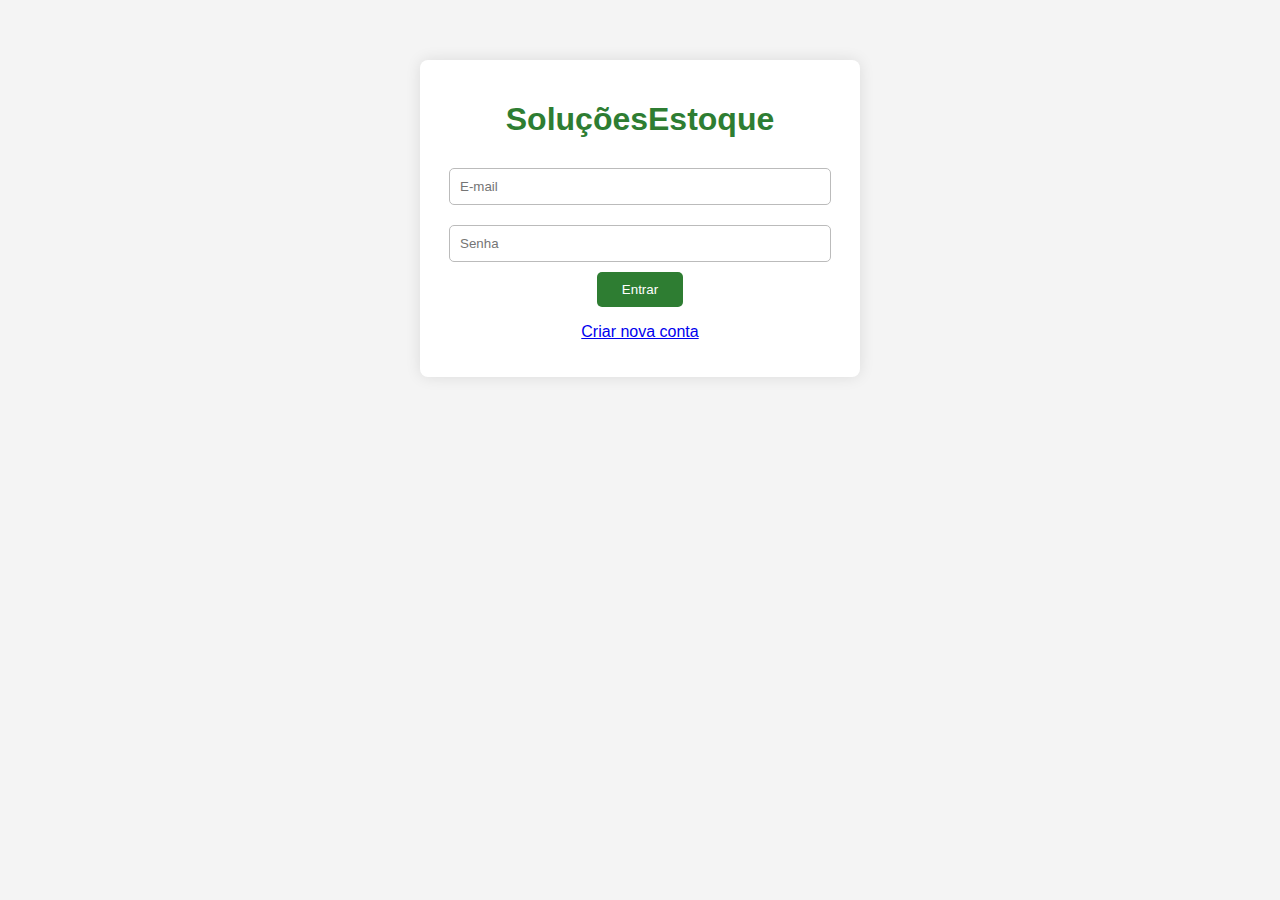
<file: index.html>
<!-- index.html -->
<!DOCTYPE html>
<html lang="pt-BR">
<head>
  <meta http-equiv="refresh" content="0; url=login.html" />
  <title>Redirecionando...</title>
</head>
<body>
  Redirecionando para o login...
</body>
</html>
</file>
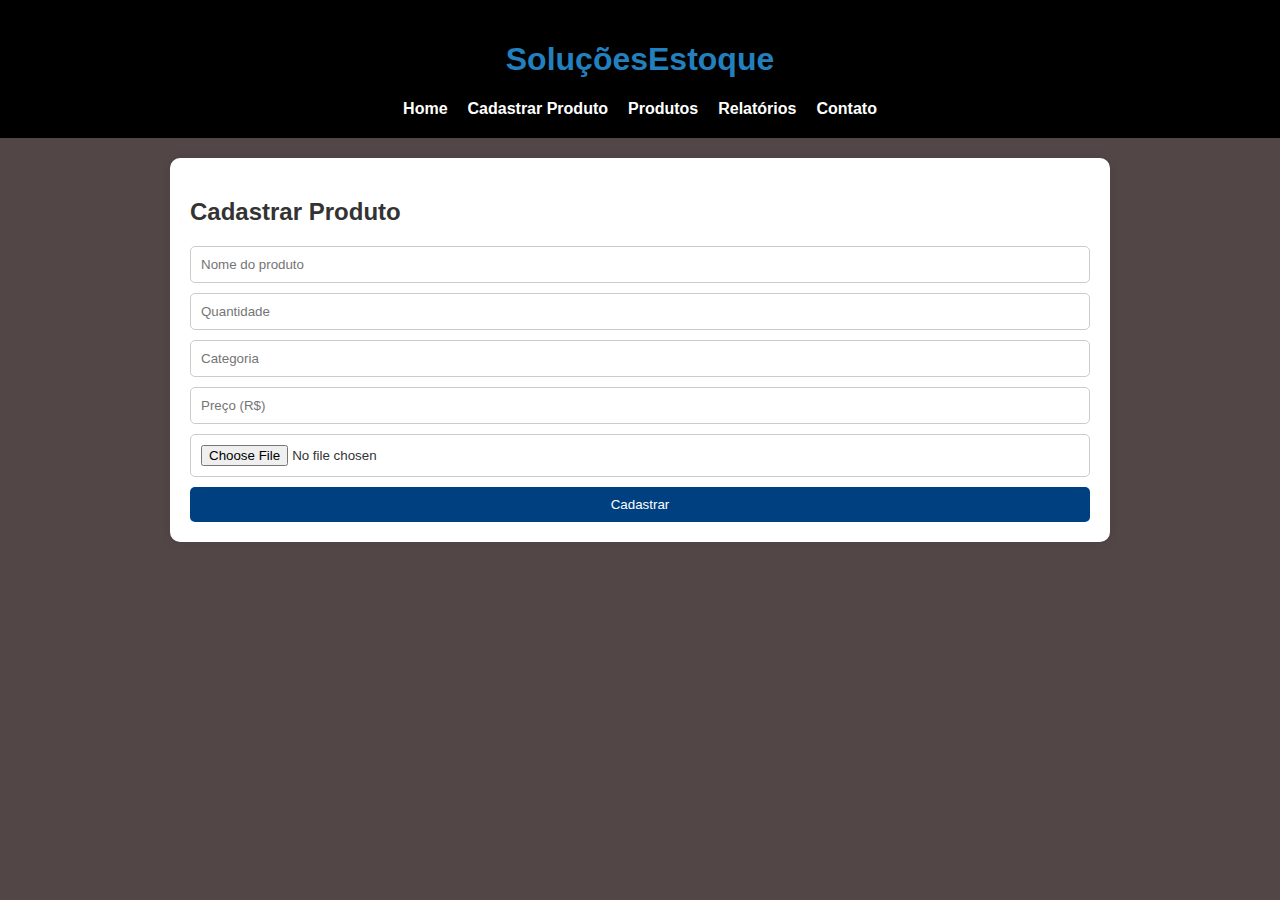
<file: cadastrar.html>
<!DOCTYPE html>
<html lang="pt-BR">
<head>
  <meta charset="UTF-8">
  <meta name="viewport" content="width=device-width, initial-scale=1.0">
  <title>Cadastrar Produto | SoluçõesEstoque</title>
  <link rel="stylesheet" href="style.css">
</head>
<body>
  <header>
    <h1>SoluçõesEstoque</h1>
    <nav>
      <ul>
        <li><a href="index.html">Home</a></li>
        <li><a href="cadastrar.html">Cadastrar Produto</a></li>
        <li><a href="produtos.html">Produtos</a></li>
        <li><a href="relatorios.html">Relatórios</a></li>
        <li><a href="contato.html">Contato</a></li>
      </ul>
    </nav>
  </header>

  <main>
    <section>
      <h2>Cadastrar Produto</h2>
      <form id="formProduto">
        <input type="text" id="nome" placeholder="Nome do produto" required>
        <input type="number" id="quantidade" placeholder="Quantidade" required>
        <input type="text" id="categoria" placeholder="Categoria" required>
        <input type="number" step="0.01" id="preco" placeholder="Preço (R$)" required>
        <input type="file" id="imagem" accept="image/*" required>
        <button type="submit">Cadastrar</button>
      </form>
    </section>
  </main>

  <script src="script.js"></script>
</body>
</html>
</file>
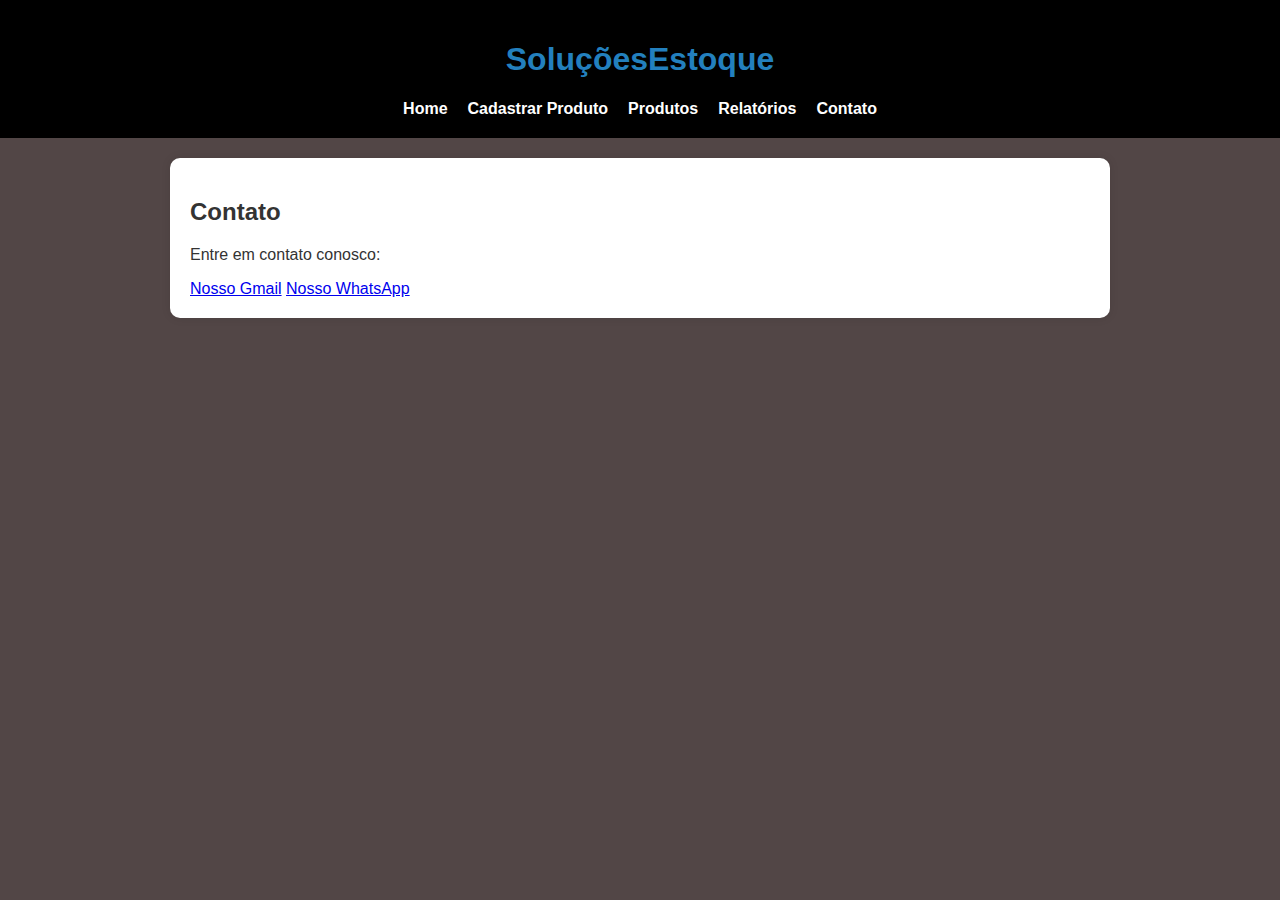
<file: contato.html>
<!DOCTYPE html>
<html lang="pt-BR">
<head>
  <meta charset="UTF-8">
  <meta name="viewport" content="width=device-width, initial-scale=1.0">
  <title>Contato | SoluçõesEstoque</title>
  <link rel="stylesheet" href="style.css">
</head>
<body>
  <header>
    <h1>SoluçõesEstoque</h1>
    <nav>
      <ul>
        <li><a href="index.html">Home</a></li>
        <li><a href="cadastrar.html">Cadastrar Produto</a></li>
        <li><a href="produtos.html">Produtos</a></li>
        <li><a href="relatorios.html">Relatórios</a></li>
        <li><a href="contato.html">Contato</a></li>
      </ul>
    </nav>
  </header>

  <main>
    <section>
      <h2>Contato</h2>
      <p>Entre em contato conosco:</p>
      <a href="solucoesestoque73@gmail">Nosso Gmail</a>
      <a href="(61)985122010">Nosso WhatsApp</a>
    </section>
  </main>
</body>
</html>
</file>
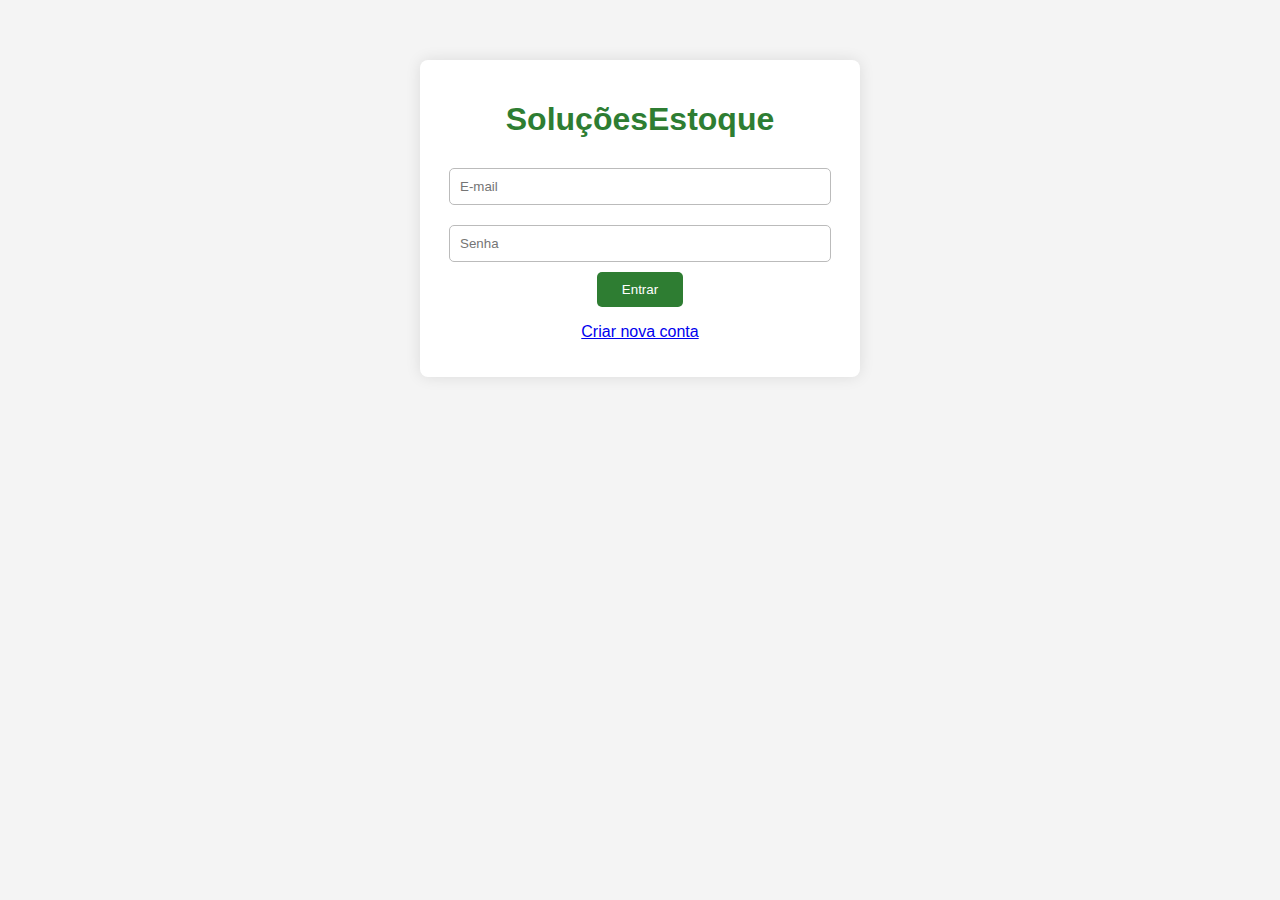
<file: login.html>
<!-- login.html -->
<!DOCTYPE html>
<html lang="pt-BR">
<head>
  <meta charset="UTF-8" />
  <meta name="viewport" content="width=device-width, initial-scale=1.0" />
  <title>Login - SoluçõesEstoque</title>
  <link rel="stylesheet" href="css/style.css" />
</head>
<body>
  <div class="login-container">
    <h1>SoluçõesEstoque</h1>

    <!-- LOGIN -->
    <div id="login-form">
      <input type="email" id="email" placeholder="E-mail" />
      <input type="password" id="senha" placeholder="Senha" />
      <button onclick="login()">Entrar</button>
      <p><a href="#" onclick="mostrarCadastro()">Criar nova conta</a></p>
    </div>

    <!-- CADASTRO -->
    <div id="cadastro-form" style="display: none;">
      <input type="email" id="cad-email" placeholder="Novo E-mail" />
      <input type="password" id="cad-senha" placeholder="Nova Senha" />
      <button onclick="cadastrar()">Cadastrar</button>
      <p><a href="#" onclick="mostrarLogin()">Voltar para login</a></p>
    </div>
  </div>

  <script src="js/auth.js"></script>
</body>
</html>
</file>
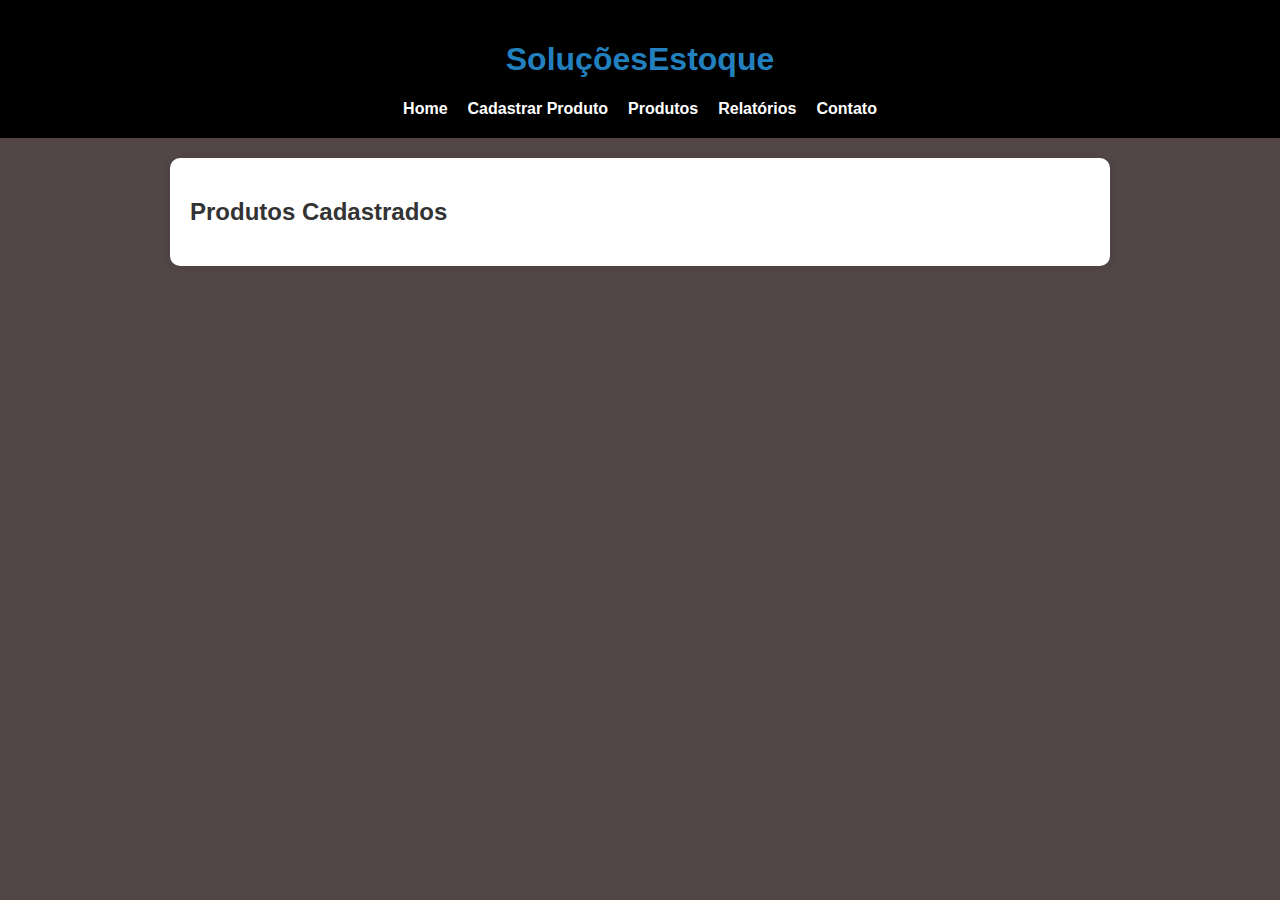
<file: produtos.html>
<!DOCTYPE html>
<html lang="pt-BR">
<head>
  <meta charset="UTF-8">
  <meta name="viewport" content="width=device-width, initial-scale=1.0">
  <title>Produtos | SoluçõesEstoque</title>
  <link rel="stylesheet" href="style.css">
</head>
<body>
  <header>
    <h1>SoluçõesEstoque</h1>
    <nav>
      <ul>
        <li><a href="index.html">Home</a></li>
        <li><a href="cadastrar.html">Cadastrar Produto</a></li>
        <li><a href="produtos.html">Produtos</a></li>
        <li><a href="relatorios.html">Relatórios</a></li>
        <li><a href="contato.html">Contato</a></li>
      </ul>
    </nav>
  </header>

  <main>
    <section>
      <h2>Produtos Cadastrados</h2>
      <div id="listaProdutos"></div>
    </section>
  </main>

  <script src="script.js"></script>
</body>
</html>
</file>
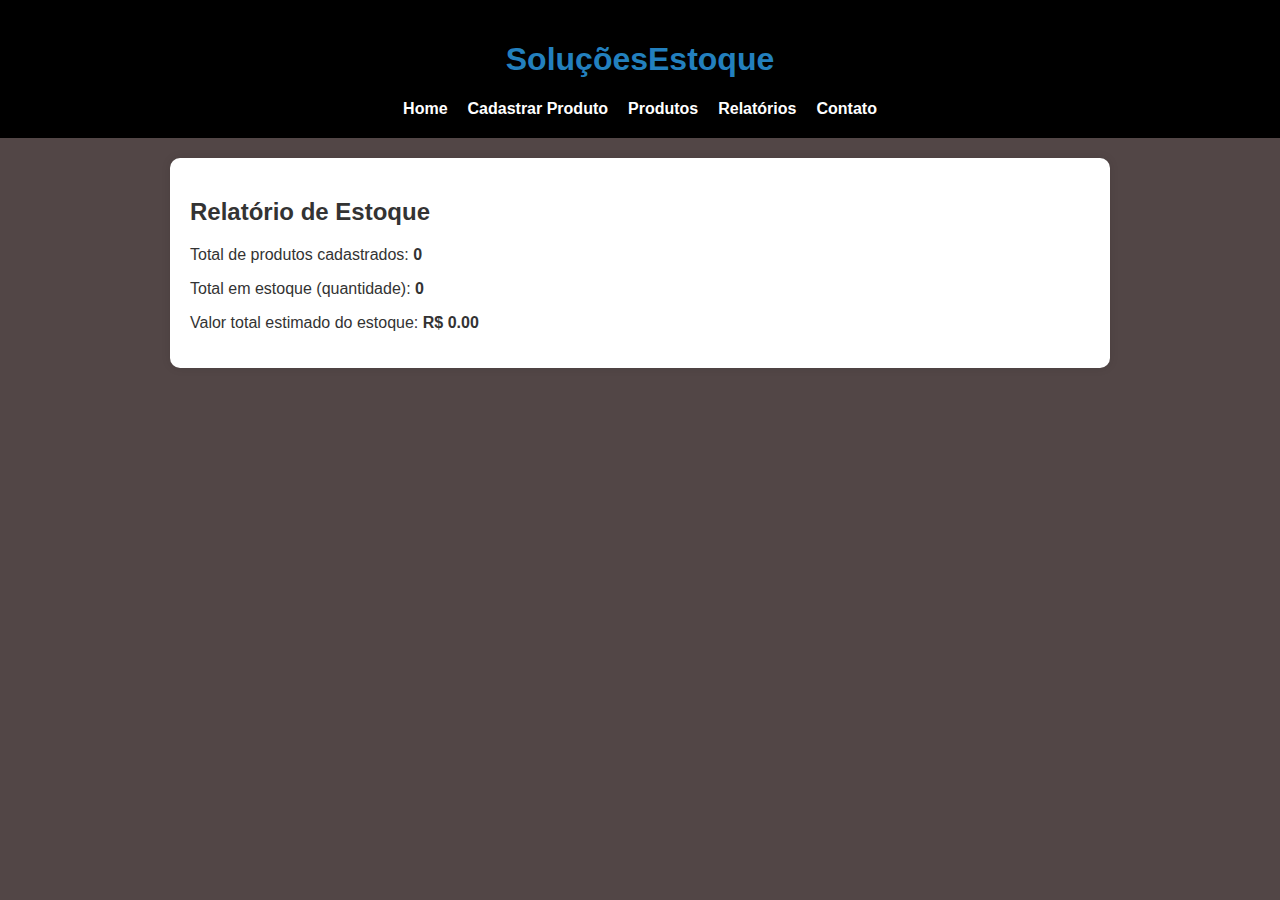
<file: relatorios.html>
<!DOCTYPE html>
<html lang="pt-BR">
<head>
  <meta charset="UTF-8">
  <meta name="viewport" content="width=device-width, initial-scale=1.0">
  <title>Relatórios | SoluçõesEstoque</title>
  <link rel="stylesheet" href="style.css">
</head>
<body>
  <header>
    <h1>SoluçõesEstoque</h1>
    <nav>
      <ul>
        <li><a href="index.html">Home</a></li>
        <li><a href="cadastrar.html">Cadastrar Produto</a></li>
        <li><a href="produtos.html">Produtos</a></li>
        <li><a href="relatorios.html">Relatórios</a></li>
        <li><a href="contato.html">Contato</a></li>
      </ul>
    </nav>
  </header>

  <main>
    <section>
      <h2>Relatório de Estoque</h2>
      <div id="relatorio"></div>
    </section>
  </main>

  <script src="script.js"></script>
</body>
</html>
</file>
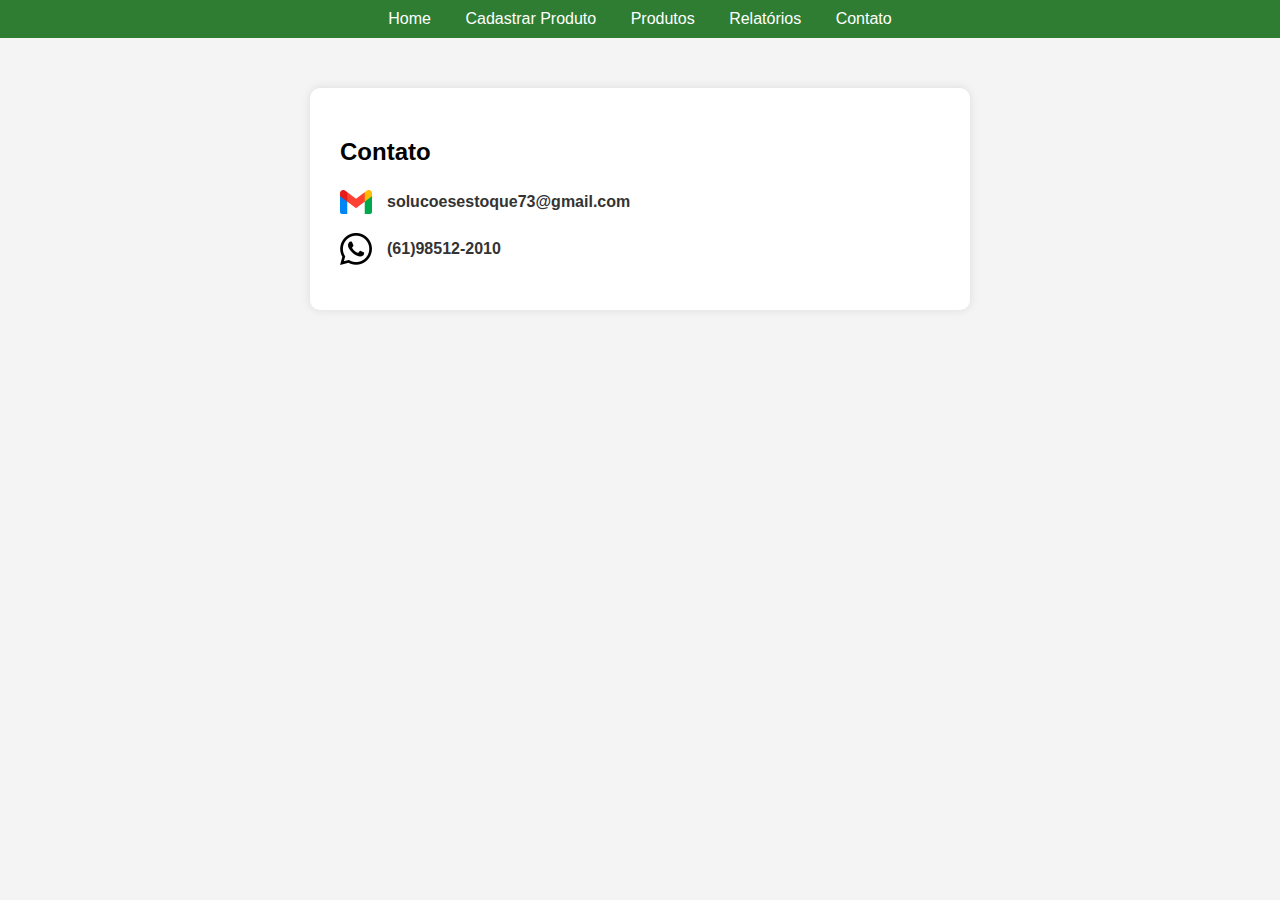
<file: admin/contato.html>
<!DOCTYPE html>
<html lang="pt-BR">
<head>
  <meta charset="UTF-8" />
  <meta name="viewport" content="width=device-width, initial-scale=1.0"/>
  <title>Contato - SoluçõesEstoque</title>
  <link rel="stylesheet" href="../css/style.css">
</head>
<body>
  <nav>
    <a href="home-admin.html">Home</a>
    <a href="cadastrar.html">Cadastrar Produto</a>
    <a href="produtos.html">Produtos</a>
    <a href="relatorios.html">Relatórios</a>
    <a href="contato.html">Contato</a>
  </nav>

  <div class="contato-container">
    <h2>Contato</h2>

    <div class="contato-item">
      <img src="../icons/gmail.png" alt="Gmail" class="icone-contato">
      <a href="mailto:solucoesestoque73@gmail.com">solucoesestoque73@gmail.com</a>
    </div>

    <div class="contato-item">
      <img src="../icons/whatsapp.png" alt="WhatsApp" class="icone-contato">
      <a href="https://wa.me/556198512-2010" target="_blank">(61)98512-2010</a>
    </div>
  </div>
</body>
</html>
</file>
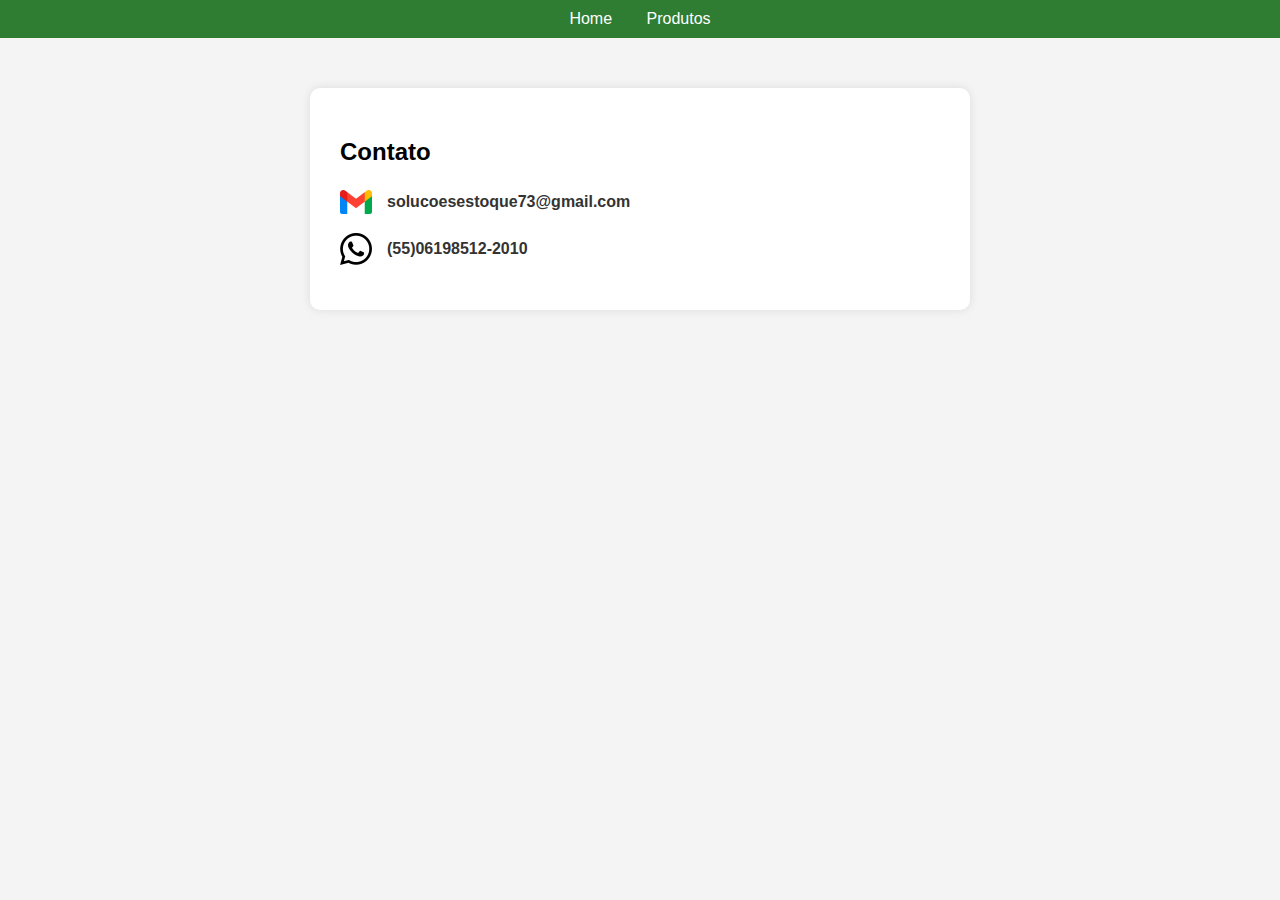
<file: cliente/contato-cliente.html>
<!-- cliente/contato-cliente.html -->
<!DOCTYPE html>
<html lang="pt-BR">
<head>
  <meta charset="UTF-8">
  <meta name="viewport" content="width=device-width, initial-scale=1.0">
  <title>Contato - SoluçõesEstoque</title>
  <link rel="stylesheet" href="../css/style.css">
</head>
<body>
  <nav>
    <a href="home-cliente.html">Home</a>
    <a href="produtos-cliente.html">Produtos</a>
  </nav>

  <div class="contato-container">
    <h2>Contato</h2>

    <div class="contato-item">
      <img src="../icons/gmail.png" alt="Gmail" class="icone-contato">
      <a href="mailto:solucoesestoque73@gmail.com">solucoesestoque73@gmail.com</a>
    </div>

    <div class="contato-item">
      <img src="../icons/whatsapp.png" alt="WhatsApp" class="icone-contato">
      <a href="https://wa.me/556198512-2010" target="_blank">(55)06198512-2010</a>
    </div>
  </div>
</body> 
</html>
</file>
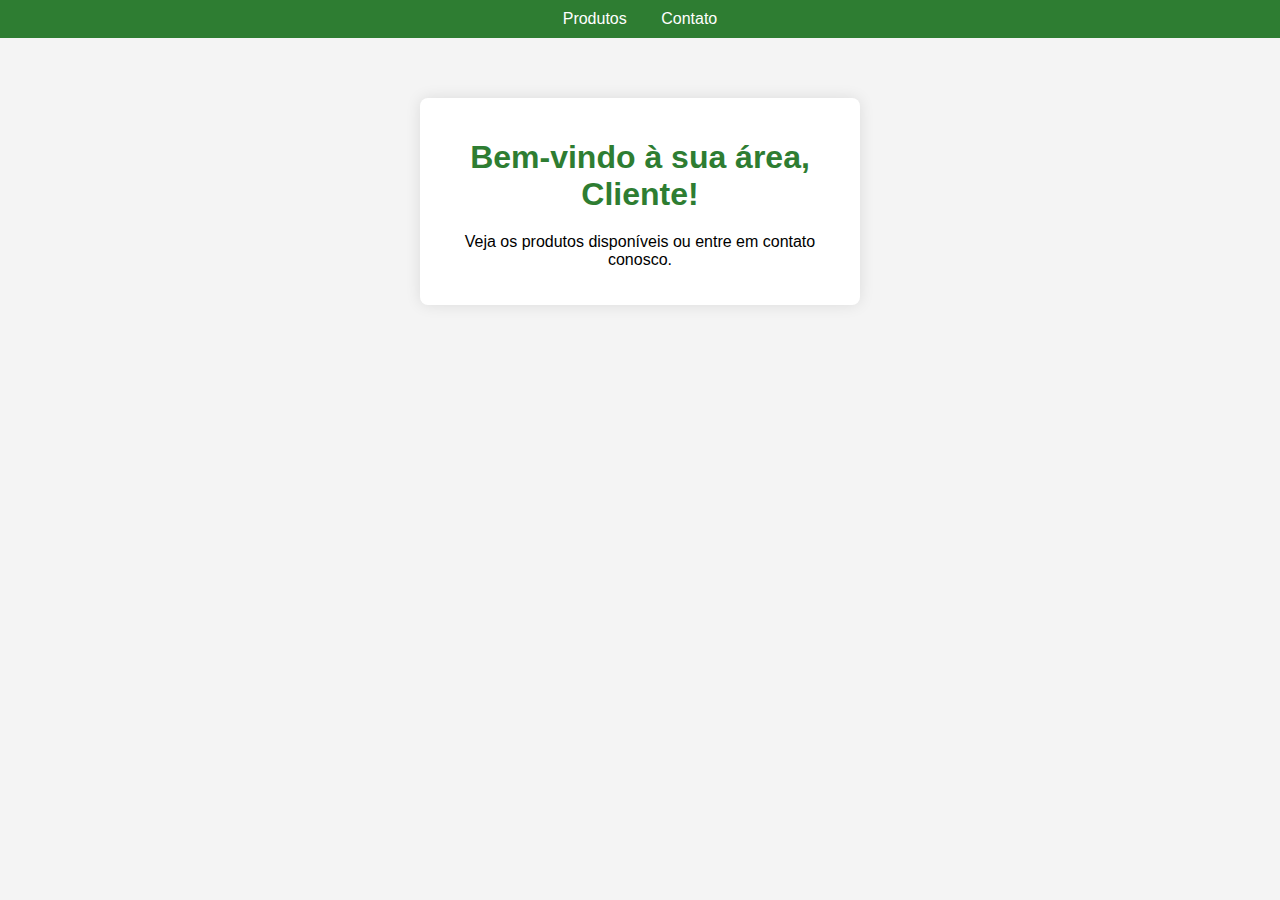
<file: cliente/home-cliente.html>
<!-- cliente/home-cliente.html -->
<!DOCTYPE html>
<html lang="pt-BR">
<head>
  <meta charset="UTF-8" />
  <meta name="viewport" content="width=device-width, initial-scale=1.0"/>
  <title>Área do Cliente - SoluçõesEstoque</title>
  <link rel="stylesheet" href="../css/style.css" />
</head>
<body>
  <nav>
    <a href="produtos-cliente.html">Produtos</a>
    <a href="contato-cliente.html">Contato</a>
  </nav>

  <main class="login-container">
    <h1>Bem-vindo à sua área, Cliente!</h1>
    <p>Veja os produtos disponíveis ou entre em contato conosco.</p>
  </main>

  <script src="../js/cliente.js"></script>
</body>
</html>
</file>
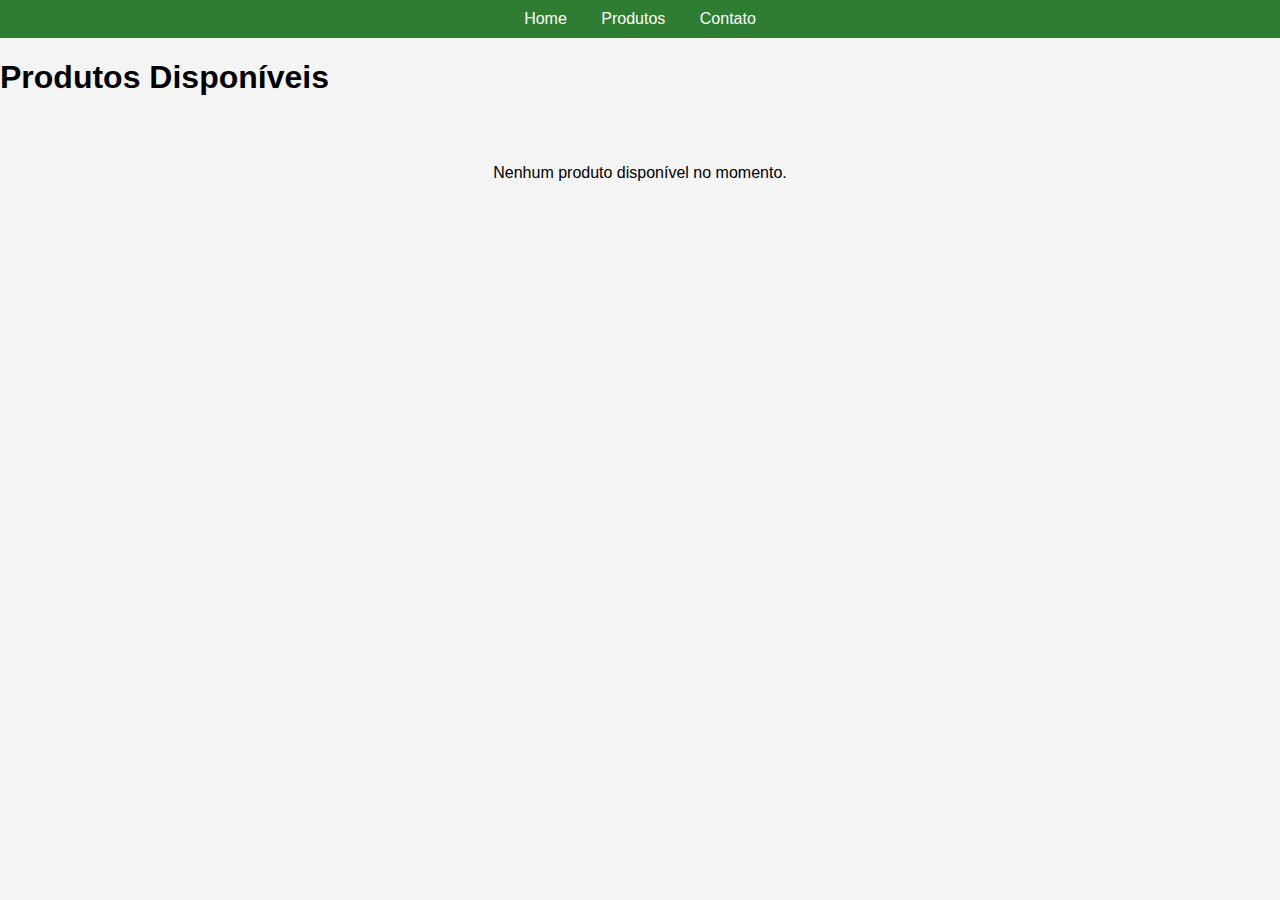
<file: cliente/produtos-cliente.html>
<!DOCTYPE html>
<html lang="pt-BR">
<head>
  <meta charset="UTF-8">
  <title>Produtos - SoluçõesEstoque</title>
  <link rel="stylesheet" href="../css/style.css">
</head>
<body>
  <nav>
    <a href="home-cliente.html">Home</a>
    <a href="produtos.html">Produtos</a>
    <a href="contato.html">Contato</a>
  </nav>

  <main>
    <h1 class="titulo-centralizado">Produtos Disponíveis</h1>
    <div id="listaProdutos" class="produtos-container"></div>
  </main>

  <script src="../js/cliente.js"></script>
</body>
</html>
</file>
<file: style.css>
/* Estilo base para todas as páginas */
body {
  margin: 0;
  font-family: Arial, sans-serif;
  background-color: #524646;
  color: #333;
}

header {
  background-color: #000000;
  color: rgb(35, 128, 190);
  padding: 20px;
  text-align: center;
}

nav ul {
  list-style: none;
  padding: 0;
  margin: 0;
  display: flex;
  justify-content: center;
  gap: 20px;
}

nav a {
  text-decoration: none;
  color: rgb(255, 255, 255);
  font-weight: bold;
}

nav a:hover {
  text-decoration: underline;
}

main {
  max-width: 900px;
  margin: 20px auto;
  padding: 20px;
  background-color: white;
  border-radius: 10px;
  box-shadow: 0 0 10px rgba(0, 0, 0, 0.1);
}

form {
  display: flex;
  flex-direction: column;
  gap: 10px;
}

input[type="text"], input[type="number"], input[type="file"] {
  padding: 10px;
  border: 1px solid #ccc;
  border-radius: 5px;
}

button {
  padding: 10px;
  background-color: #004080;
  color: white;
  border: none;
  border-radius: 5px;
  cursor: pointer;
}

button:hover {
  background-color: #003060;
}

.produto {
  border: 1px solid #ccc;
  padding: 15px;
  margin-bottom: 15px;
  border-radius: 8px;
  background-color: #fafafa;
}

.produto img {
  max-width: 150px;
  display: block;
  margin-bottom: 10px;
}

@media (max-width: 600px) {
  nav ul {
    flex-direction: column;
    gap: 10px;
  }

  main {
    padding: 10px;
  }

  .produto img {
    max-width: 100%;
  }
}
</file>
<file: css/style.css>
body {
  margin: 0;
  font-family: 'Segoe UI', sans-serif;
  background: #f4f4f4;
}

.login-container {
  max-width: 400px;
  margin: 60px auto;
  padding: 20px;
  background: white;
  border-radius: 8px;
  box-shadow: 0 0 15px rgba(0,0,0,0.1);
  text-align: center;
}

.login-container h1 {
  color: #2e7d32;
  margin-bottom: 20px;
}

input {
  width: 90%;
  padding: 10px;
  margin: 10px 0;
  border: 1px solid #bbb;
  border-radius: 5px;
}

button {
  background: #2e7d32;
  color: white;
  padding: 10px 25px;
  border: none;
  border-radius: 5px;
  cursor: pointer;
}

button:hover {
  background: #1b5e20;
}

nav {
  background: #2e7d32;
  padding: 10px;
  text-align: center;
}

nav a {
  color: white;
  margin: 0 15px;
  text-decoration: none;
}

nav a:hover {
  text-decoration: underline;
}

.produto {
  background: white;
  border: 1px solid #ddd;
  border-radius: 6px;
  padding: 10px;
  margin: 10px;
  max-width: 250px;
  text-align: center;
  display: inline-block;
  vertical-align: top;
}

.produto img {
  width: 100px;
  height: 100px;
  object-fit: contain;
  margin-bottom: 10px;
}

.produto .status {
  color: red;
  font-weight: bold;
}

.form-container {
  max-width: 500px;
  margin: 50px auto;
  background: #fff;
  padding: 20px 30px;
  border-radius: 10px;
  box-shadow: 0 0 15px rgba(0,0,0,0.1);
}

.form-container h2 {
  text-align: center;
  margin-bottom: 20px;
}

.form-container input, .form-container button {
  width: 100%;
  padding: 10px;
  margin-top: 10px;
  font-size: 16px;
  border-radius: 5px;
  border: 1px solid #ccc;
}

.form-container button {
  background-color: #005eff;
  color: white;
  border: none;
  cursor: pointer;
  transition: 0.3s;
}

.form-container button:hover {
  background-color: #0048c4;
}

#preview img {
  margin-top: 15px;
  max-width: 100%;
  border-radius: 6px;
}

.produtos-container {
  display: flex;
  flex-wrap: wrap;
  gap: 20px;
  padding: 30px;
  justify-content: center;
}

.produto-card {
  background: #fff;
  border: 1px solid #ddd;
  border-radius: 10px;
  width: 250px;
  padding: 15px;
  text-align: center;
  box-shadow: 0 0 10px #eee;
}

.produto-card img {
  width: 100%;
  height: 160px;
  object-fit: cover;
  border-radius: 5px;
  margin-bottom: 10px;
}

.produto-card button {
  background: red;
  color: #fff;
  padding: 8px 12px;
  border: none;
  border-radius: 5px;
  margin-top: 10px;
  cursor: pointer;
}

.contato-container {
  max-width: 600px;
  margin: 50px auto;
  background: #fff;
  padding: 30px;
  border-radius: 10px;
  box-shadow: 0 0 10px rgba(0,0,0,0.1);
}

.contato-item {
  display: flex;
  align-items: center;
  gap: 15px;
  margin: 15px 0;
}

.icone-contato {
  width: 32px;
  height: 32px;
}

.contato-item a {
  text-decoration: none;
  color: #333;
  font-weight: bold;
}

.contato-item a:hover {
  color: #0077cc;
}

/* NOVO: Relatórios */
.relatorio-container {
  max-width: 800px;
  margin: 30px auto;
  padding: 20px;
}

.relatorio-card {
  background-color: #fff;
  border: 1px solid #ccc;
  padding: 15px 25px;
  border-radius: 10px;
  margin-bottom: 15px;
  box-shadow: 0 0 10px rgba(0,0,0,0.05);
}
.excluir-relatorio {
  background-color: #ff4444;
  color: white;
  padding: 8px 14px;
  border: none;
  border-radius: 5px;
  cursor: pointer;
  margin-top: 10px;
}

.excluir-relatorio:hover {
  background-color: #cc0000;
}
</file>
